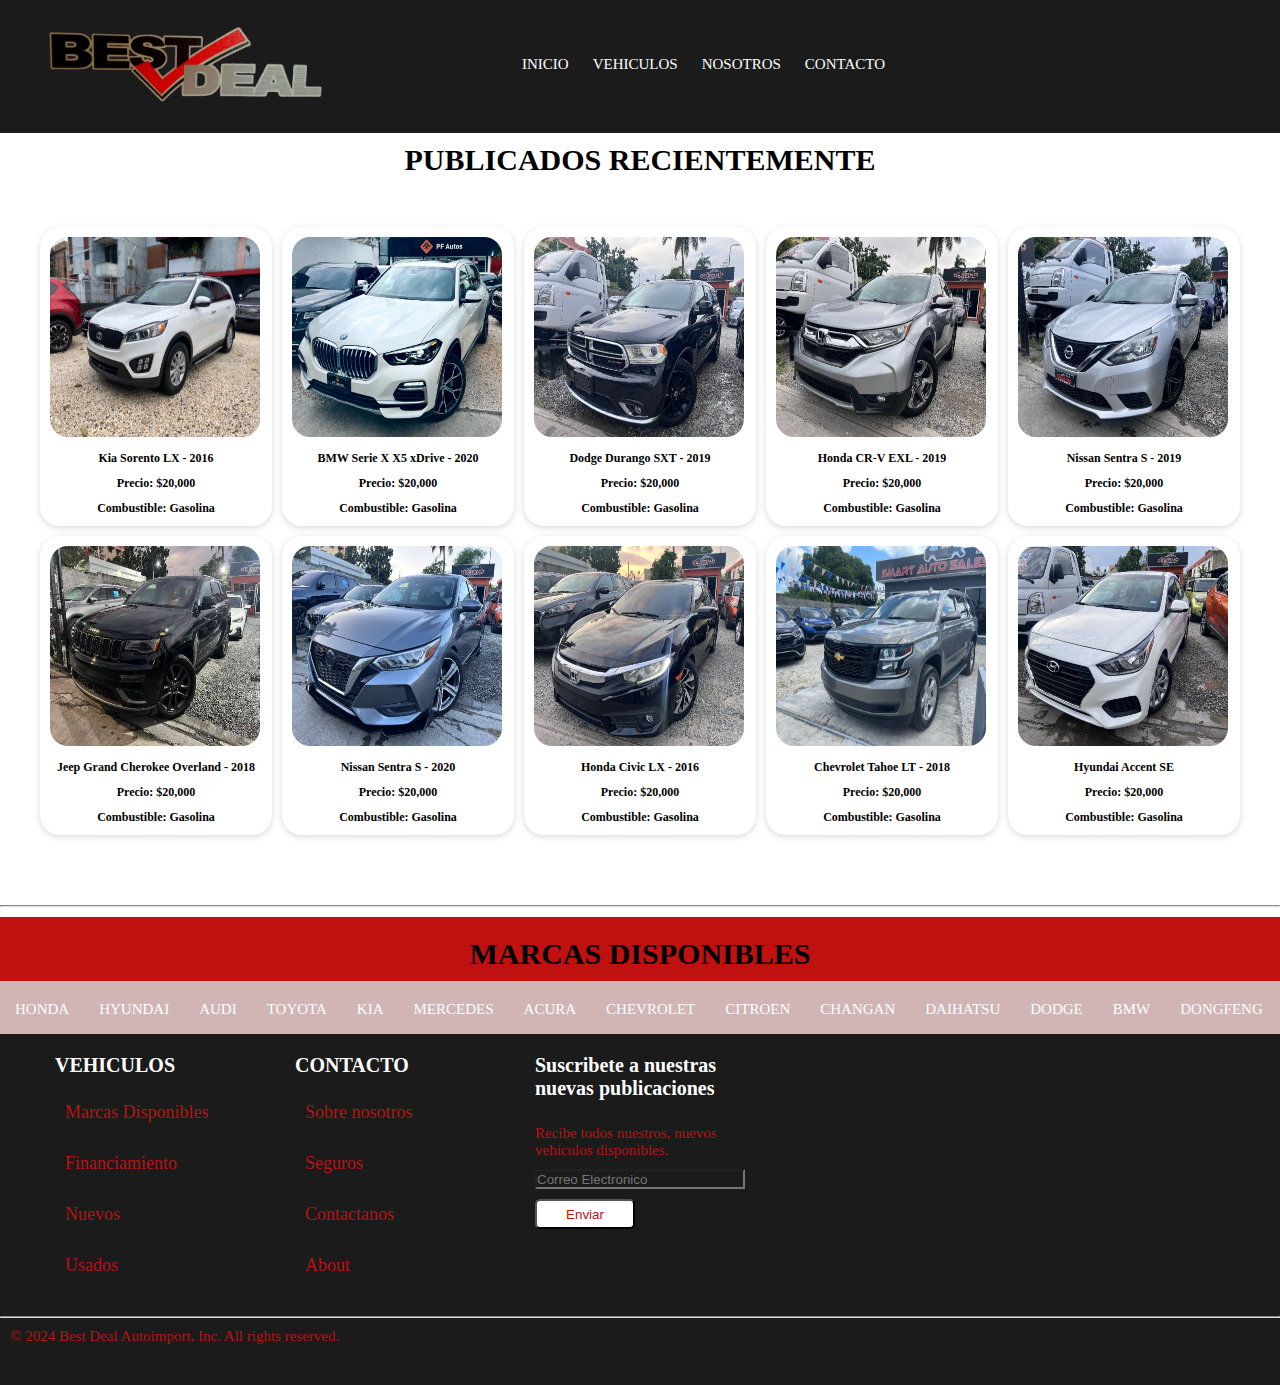
<file: index.html>
<!DOCTYPE html>
<html lang="en">
<head>
    <meta charset="UTF-8">
    <meta name="viewport" content="width=device-width, initial-scale=1.0">
    <link rel="stylesheet" href="https://cdnjs.cloudflare.com/ajax/libs/font-awesome/6.6.0/css/all.min.css" integrity="sha512-Kc323vGBEqzTmouAECnVceyQqyqdsSiqLQISBL29aUW4U/M7pSPA/gEUZQqv1cwx4OnYxTxve5UMg5GT6L4JJg==" crossorigin="anonymous" referrerpolicy="no-referrer" />
    <link rel="stylesheet" href="css/style.css">
    <title>Document</title>
</head>
<body>

    <header>
        <div class="logo">
            <a href="index.html"><img src="imagenes/logo-removebg-preview.png" alt=""></a>
        </div>

        <div class="menuprincipal">
            <ul>
                <li><a href="index.html"><i class="fa-solid fa-house"></i> INICIO</a></li>
                <li><a href="vehiculo.html"><i class="fa-solid fa-car"></i> VEHICULOS</a></li>
                <li><a href="nosotros.html"><i class="fa-solid fa-users"></i> NOSOTROS</a></li>
                <li><a href="contacto.html"><i class="fa-solid fa-envelope"></i> CONTACTO</a></li>
            </ul>
        </div>
    </header>

    <p><strong>PUBLICADOS RECIENTEMENTE</strong></p>

    <div class="container">
        <div class="vehiculos"><img class="img1" src="imagenes/KIA.jpg" alt="">
            <div class="info-vehiculo">
            <p class="marca"><strong>Kia Sorento LX - 2016</strong></p>
            <p class="marca"><strong>Precio: $20,000</strong></p>
            <p class="marca"><strong>Combustible: Gasolina</strong></p>
         </div></div>
         <div class="vehiculos"><img class="img1" src="imagenes/BMW.jpeg" alt="">
            <div class="info-vehiculo">
            <p class="marca"><strong>BMW Serie X X5 xDrive - 2020</strong></p>
            <p class="marca"><strong>Precio: $20,000</strong></p>
            <p class="marca"><strong>Combustible: Gasolina</strong></p>
         </div></div>
         <div class="vehiculos"><img class="img1" src="imagenes/m_17263669830298315.jpg" alt="">
            <div class="info-vehiculo">
            <p class="marca"><strong>Dodge Durango SXT - 2019</strong></p>
            <p class="marca"><strong>Precio: $20,000</strong></p>
            <p class="marca"><strong>Combustible: Gasolina</strong></p>
         </div></div>
         <div class="vehiculos"><img class="img1" src="imagenes/03.jpg" alt="">
            <div class="info-vehiculo">
            <p class="marca"><strong>Honda CR-V EXL - 2019</strong></p>
            <p class="marca"><strong>Precio: $20,000</strong></p>
            <p class="marca"><strong>Combustible: Gasolina</strong></p>
         </div></div>
         <div class="vehiculos"><img class="img1" src="imagenes/04.jpg" alt="">
            <div class="info-vehiculo">
            <p class="marca"><strong>Nissan Sentra S - 2019</strong></p>
            <p class="marca"><strong>Precio: $20,000</strong></p>
            <p class="marca"><strong>Combustible: Gasolina</strong></p>
         </div></div>
         <div class="vehiculos"><img class="img1" src="imagenes/05.jpg" alt="">
            <div class="info-vehiculo">
            <p class="marca"><strong>Jeep Grand Cherokee Overland - 2018</strong></p>
            <p class="marca"><strong>Precio: $20,000</strong></p>
            <p class="marca"><strong>Combustible: Gasolina</strong></p>
         </div></div>
         <div class="vehiculos"><img class="img1" src="imagenes/06.jpg" alt="">
            <div class="info-vehiculo">
            <p class="marca"><strong>Nissan Sentra S - 2020</strong></p>
            <p class="marca"><strong>Precio: $20,000</strong></p>
            <p class="marca"><strong>Combustible: Gasolina</strong></p>
         </div></div>
         <div class="vehiculos"><img class="img1" src="imagenes/07.jpg" alt="">
            <div class="info-vehiculo">
            <p class="marca"><strong>Honda Civic LX - 2016</strong></p>
            <p class="marca"><strong>Precio: $20,000</strong></p>
            <p class="marca"><strong>Combustible: Gasolina</strong></p>
         </div></div>
         <div class="vehiculos"><img class="img1" src="imagenes/m_full_17269368490166522.jpg" alt="">
            <div class="info-vehiculo">
            <p class="marca"><strong>Chevrolet Tahoe LT - 2018</strong></p>
            <p class="marca"><strong>Precio: $20,000</strong></p>
            <p class="marca"><strong>Combustible: Gasolina</strong></p>
         </div></div>
         <div class="vehiculos"><img class="img1" src="imagenes/08.jpg" alt="">
            <div class="info-vehiculo">
            <p class="marca"><strong>Hyundai Accent SE</strong></p>
            <p class="marca"><strong>Precio: $20,000</strong></p>
            <p class="marca"><strong>Combustible: Gasolina</strong></p>
         </div></div>
    </div>

    <hr>

   <div class="marcas">

    <p class="marc1"><strong>MARCAS DISPONIBLES</strong></p>
    <ul class="marc">
        <li id="marcas"><a href="#">HONDA</a></li>
        <li id="marcas"><a href="#">HYUNDAI</a></li>
        <li id="marcas"><a href="#">AUDI</a></li>
        <li id="marcas"><a href="#">TOYOTA</a></li>
        <li id="marcas"><a href="#">KIA</a></li>
        <li id="marcas"><a href="#">MERCEDES</a></li>
        <li id="marcas"><a href="#">ACURA</a></li>
        <li id="marcas"><a href="#">CHEVROLET</a></li>
        <li id="marcas"><a href="#">CITROEN</a></li>
        <li id="marcas"><a href="#">CHANGAN</a></li>
        <li id="marcas"><a href="#">DAIHATSU</a></li>
        <li id="marcas"><a href="#">DODGE</a></li>
        <li id="marcas"><a href="#">BMW</a></li>
        <li id="marcas"><a href="#">DONGFENG</a></li>
        <li id="marcas"><a href="#">FORD</a></li>
        <li id="marcas"><a href="#">FORTING</a></li>
        <li id="marcas"><a href="#">NISSAN</a></li>
        <li id="marcas"><a href="#">INFINITI</a></li>
        <li id="marcas"><a href="#">MAZDA</a></li>
        
        
    </ul>
   </div>

   <footer>
    <div class="fcontainer">

        <div class="footer-row">

            <div class="clasesbox">
                <h4>VEHICULOS</h4>
                <ul>
                    <li><a href="#">Marcas Disponibles</a></li>
                    <li><a href="#">Financiamiento</a></li>
                    <li><a href="#">Nuevos</a></li>
                    <li><a href="#">Usados</a></li>
                </ul>
            </div>

            <div class="clasesbox">
                <h4>CONTACTO</h4>
                <ul>
                    <li><a href="#">Sobre nosotros</a></li>
                    <li><a href="#">Seguros</a></li>
                    <li><a href="#">Contactanos</a></li>
                    <li><a href="#">About</a></li>
                </ul>
            </div>

            <div class="clasesbox">
                <h4>Suscribete a nuestras nuevas publicaciones</h4>
                <p class="f">Recibe todos nuestros, nuevos vehiculos disponibles.</p>
                <input class="boxct" type="text" name="Pnombre" id="Pnombre" placeholder="Correo Electronico"> 
                <input class="btn" type="submit" name="Suscribe" value="Enviar">
                </div>
            </div>
            

        </div>

        <hr>

        <div class="copyr">
            <p class="f">&copy; 2024 Best Deal Autoimport, Inc. All rights reserved.</p>
        </div>

        <div class="redes">
            
            <a href="#"><i class="fab fa-facebook-f"></i></a>
            <a href="#"><i class="fab fa-instagram"></i></a>
            <a href="#"><i class="fab fa-twitter"></i></a>
        </div>

    </div>
    
</footer>


</body>
</html>
</file>
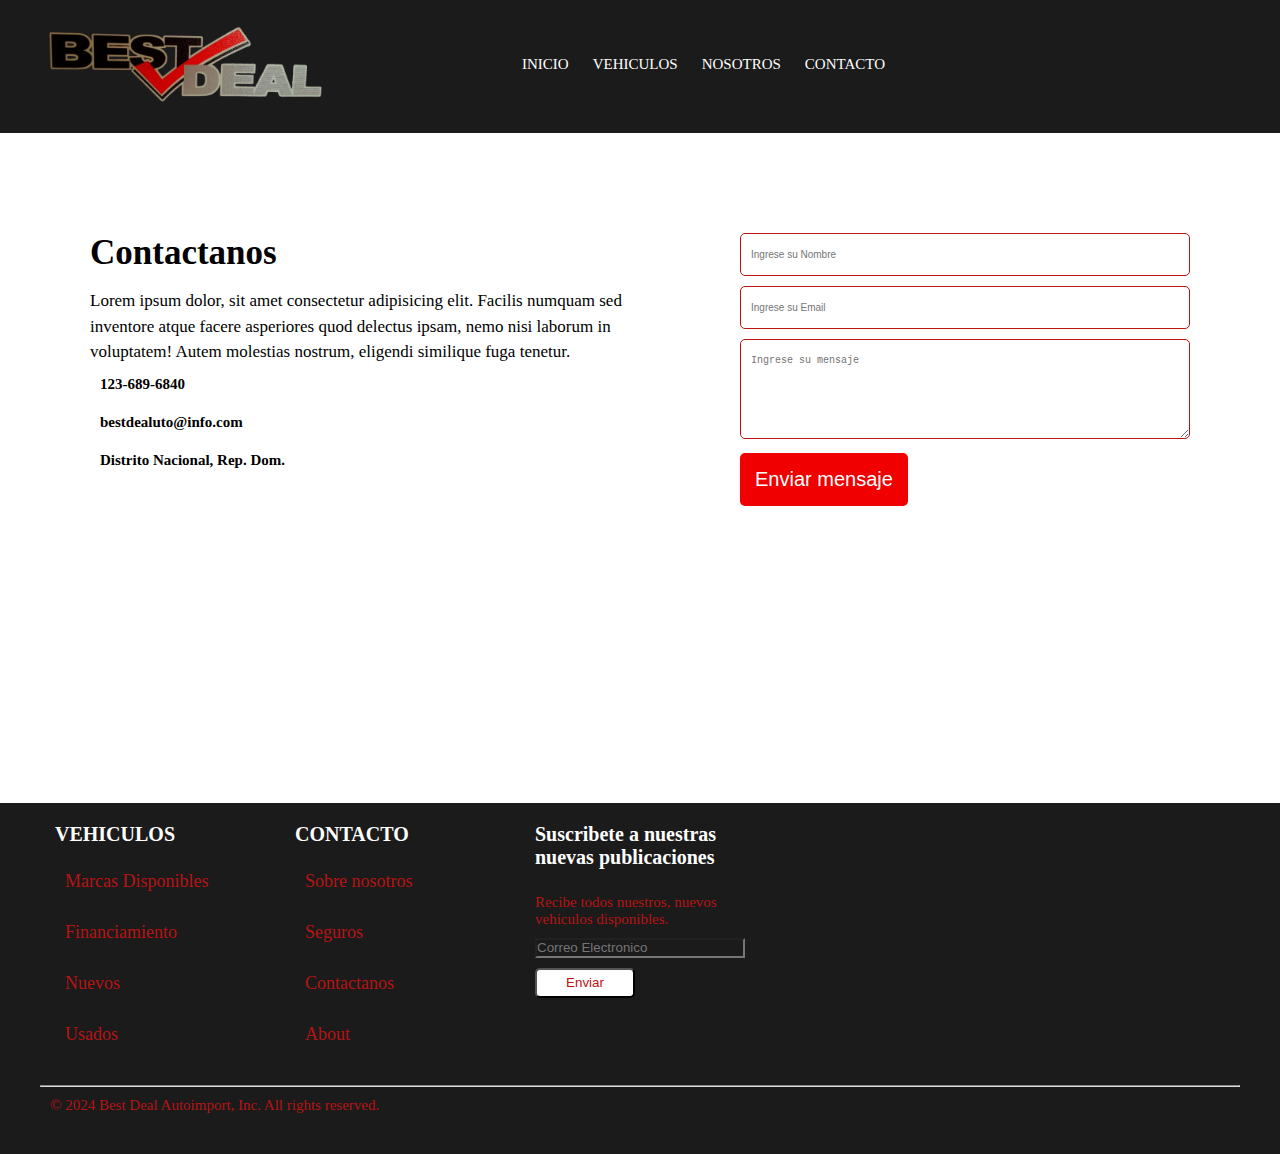
<file: contacto.html>
<!DOCTYPE html>
<html lang="en">
<head>
    <meta charset="UTF-8">
    <meta name="viewport" content="width=device-width, initial-scale=1.0">
    <link rel="stylesheet" href="https://cdnjs.cloudflare.com/ajax/libs/font-awesome/6.6.0/css/all.min.css" integrity="sha512-Kc323vGBEqzTmouAECnVceyQqyqdsSiqLQISBL29aUW4U/M7pSPA/gEUZQqv1cwx4OnYxTxve5UMg5GT6L4JJg==" crossorigin="anonymous" referrerpolicy="no-referrer"/>
    <link rel="stylesheet" href="css/style.css">
    <title>Document</title>
</head>
<body>

    <header>
        <div class="logo">
            <a href="index.html"><img src="imagenes/logo-removebg-preview.png" alt=""></a>
        </div>

        <div class="menuprincipal">
            <ul>
                <li><a href="index.html"><i class="fa-solid fa-house"></i> INICIO</a></li>
                <li><a href="vehiculo.html"><i class="fa-solid fa-car"></i> VEHICULOS</a></li>
                <li><a href="nosotros.html"><i class="fa-solid fa-users"></i> NOSOTROS</a></li>
                <li><a href="contacto.html"><i class="fa-solid fa-envelope"></i> CONTACTO</a></li>
            </ul>
        </div>
    </header>

    <div class="container-form">
      <div class="info-form">
        <h2>Contactanos</h2>
        <p>Lorem ipsum dolor, sit amet consectetur adipisicing elit. Facilis numquam sed inventore atque facere asperiores quod delectus ipsam, nemo nisi laborum in voluptatem! Autem molestias nostrum, eligendi similique fuga tenetur.</p>
        
        <a href="#"><i class="fa-solid fa-phone"></i> 123-689-6840</a>
        <a href="#"><i class="fa-solid fa-envelope"></i> bestdealuto@info.com</a>
        <a href="#"><i class="fa-solid fa-location-dot"></i></i>Distrito Nacional, Rep. Dom.</a>

        <iframe class="mapa" src="https://www.google.com/maps/embed?pb=!1m18!1m12!1m3!1d3783.5066178183247!2d-69.856559!3d18.505994599999994!2m3!1f0!2f0!3f0!3m2!1i1024!2i768!4f13.1!3m3!1m2!1s0x8eaf862bd9c82ff9%3A0xdbc1c901b69a2e34!2sMegacentro!5e0!3m2!1ses-419!2sdo!4v1722117033813!5m2!1ses-419!2sdo" width="600" height="450" style="border:0;" allowfullscreen="" loading="lazy" referrerpolicy="no-referrer-when-downgrade"></iframe>
      </div>

      <form action="#" autocomplete="off">
        <input type="text" name="Nombre" placeholder="Ingrese su Nombre" class="campo">
        <input type="email" name="email" placeholder="Ingrese su Email" class="campo">
        <textarea name="mensaje" placeholder="Ingrese su mensaje"></textarea>
        <input type="submit" name="enviar" value="Enviar mensaje" class="btn-enviar">
       </form>

      

    </div>




    <footer>
    <div class="fcontainer">

        <div class="footer-row">

            <div class="clasesbox">
                <h4>VEHICULOS</h4>
                <ul>
                    <li><a href="#">Marcas Disponibles</a></li>
                    <li><a href="#">Financiamiento</a></li>
                    <li><a href="#">Nuevos</a></li>
                    <li><a href="#">Usados</a></li>
                </ul>
            </div>

            <div class="clasesbox">
                <h4>CONTACTO</h4>
                <ul>
                    <li><a href="#">Sobre nosotros</a></li>
                    <li><a href="#">Seguros</a></li>
                    <li><a href="#">Contactanos</a></li>
                    <li><a href="#">About</a></li>
                </ul>
            </div>

            <div class="clasesbox">
                <h4>Suscribete a nuestras nuevas publicaciones</h4>
                <p class="f">Recibe todos nuestros, nuevos vehiculos disponibles.</p>
                <input class="boxct" type="text" name="Pnombre" id="Pnombre" placeholder="Correo Electronico"> 
                <input class="btn" type="submit" name="Suscribe" value="Enviar">
            </div>

        </div>

        <hr>

        <div class="copyr">
            <p class="f">&copy; 2024 Best Deal Autoimport, Inc. All rights reserved.</p>
        </div>

        <div class="redes">
            
            <a href="#"><i class="fab fa-facebook-f"></i></a>
            <a href="#"><i class="fab fa-instagram"></i></a>
            <a href="#"><i class="fab fa-twitter"></i></a>
        </div>

    </div>
    
</footer>


</body>
</html>
</file>
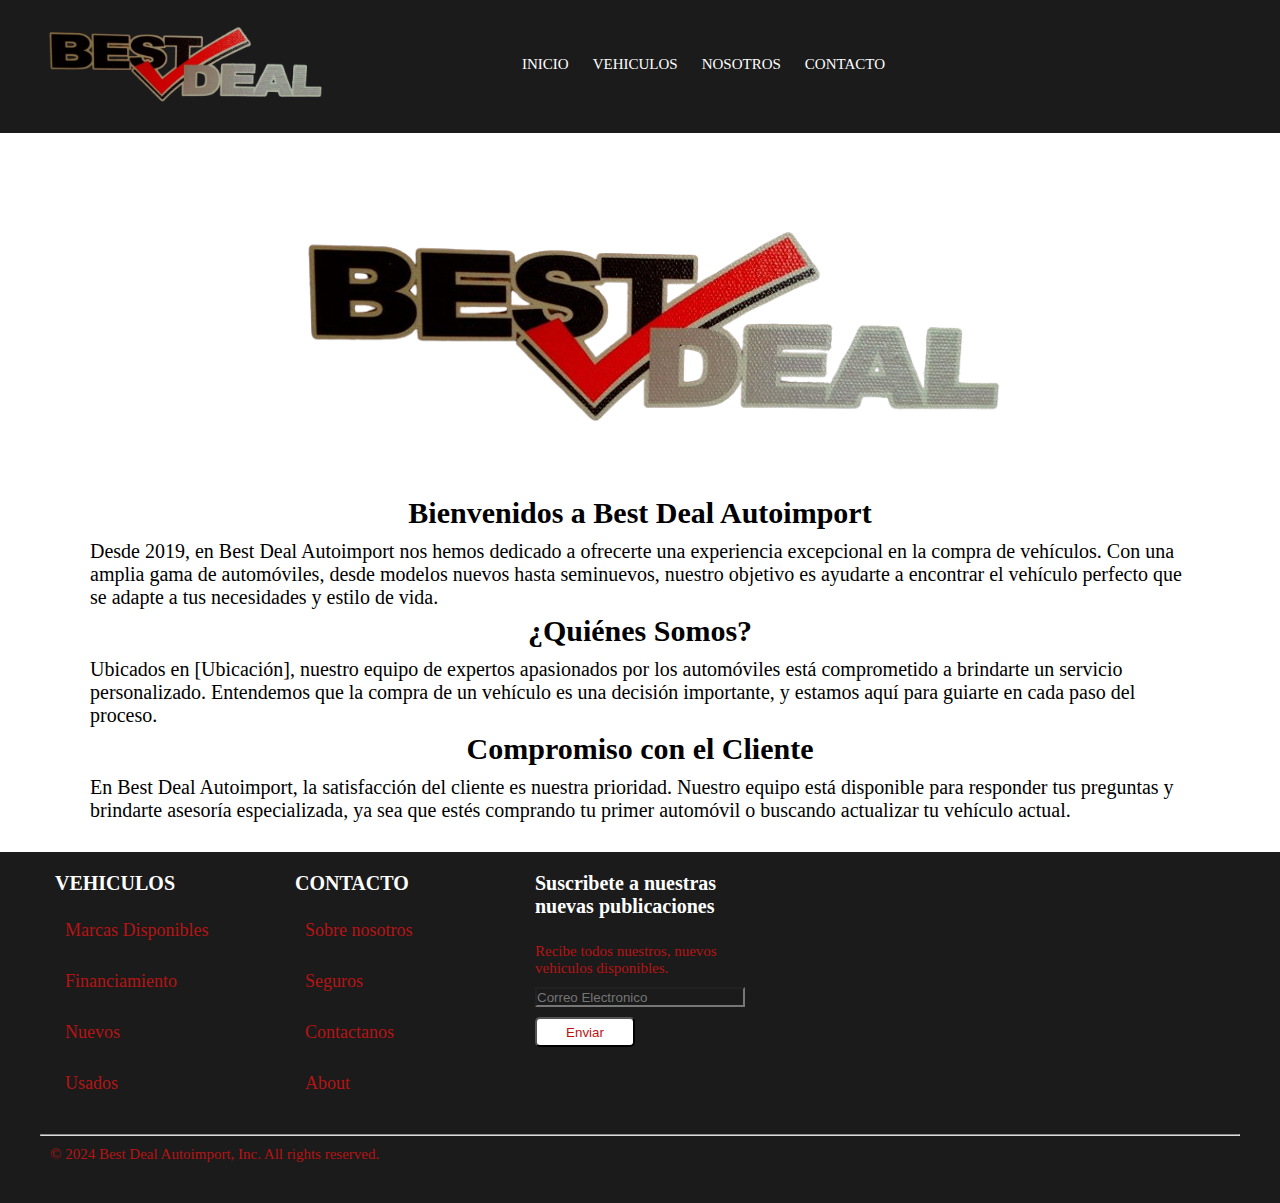
<file: nosotros.html>
<!DOCTYPE html>
<html lang="en">
<head>
    <meta charset="UTF-8">
    <meta name="viewport" content="width=device-width, initial-scale=1.0">
    <link rel="stylesheet" href="https://cdnjs.cloudflare.com/ajax/libs/font-awesome/6.6.0/css/all.min.css" integrity="sha512-Kc323vGBEqzTmouAECnVceyQqyqdsSiqLQISBL29aUW4U/M7pSPA/gEUZQqv1cwx4OnYxTxve5UMg5GT6L4JJg==" crossorigin="anonymous" referrerpolicy="no-referrer" />
    <link rel="stylesheet" href="css/style.css">
    <title>Document</title>
</head>
<body>

    <header>
        <div class="logo">
            <a href="index.html"><img src="imagenes/logo-removebg-preview.png" alt=""></a>
        </div>

        <div class="menuprincipal">
            <ul>
                <li><a href="index.html"><i class="fa-solid fa-house"></i> INICIO</a></li>
                <li><a href="vehiculo.html"><i class="fa-solid fa-car"></i> VEHICULOS</a></li>
                <li><a href="nosotros.html"><i class="fa-solid fa-users"></i> NOSOTROS</a></li>
                <li><a href="contacto.html"><i class="fa-solid fa-envelope"></i> CONTACTO</a></li>
            </ul>
        </div>
    </header>

    <div class="nos">
        <img src="imagenes/logo-removebg-preview.png" alt="">

        <h2>Bienvenidos a Best Deal Autoimport</h2>
        <p>Desde 2019, en Best Deal Autoimport nos hemos dedicado a ofrecerte una experiencia excepcional en la compra de vehículos. Con una amplia gama de automóviles, desde modelos nuevos hasta seminuevos, nuestro objetivo es ayudarte a encontrar el vehículo perfecto que se adapte a tus necesidades y estilo de vida.</p>

        <h2>¿Quiénes Somos?</h2>
        <p>Ubicados en [Ubicación], nuestro equipo de expertos apasionados por los automóviles está comprometido a brindarte un servicio personalizado. Entendemos que la compra de un vehículo es una decisión importante, y estamos aquí para guiarte en cada paso del proceso.</p>

        <h2>Compromiso con el Cliente </h2>
        <p>En Best Deal Autoimport, la satisfacción del cliente es nuestra prioridad. Nuestro equipo está disponible para responder tus preguntas y brindarte asesoría especializada, ya sea que estés comprando tu primer automóvil o buscando actualizar tu vehículo actual.</p>
      

    </div>




    <footer>
    <div class="fcontainer">

        <div class="footer-row">

            <div class="clasesbox">
                <h4>VEHICULOS</h4>
                <ul>
                    <li><a href="#">Marcas Disponibles</a></li>
                    <li><a href="#">Financiamiento</a></li>
                    <li><a href="#">Nuevos</a></li>
                    <li><a href="#">Usados</a></li>
                </ul>
            </div>

            <div class="clasesbox">
                <h4>CONTACTO</h4>
                <ul>
                    <li><a href="#">Sobre nosotros</a></li>
                    <li><a href="#">Seguros</a></li>
                    <li><a href="#">Contactanos</a></li>
                    <li><a href="#">About</a></li>
                </ul>
            </div>

            <div class="clasesbox">
                <h4>Suscribete a nuestras nuevas publicaciones</h4>
                <p class="f">Recibe todos nuestros, nuevos vehiculos disponibles.</p>
                <input class="boxct" type="text" name="Pnombre" id="Pnombre" placeholder="Correo Electronico"> 
                <input class="btn" type="submit" name="Suscribe" value="Enviar">
            </div>

        </div>

        <hr>

        <div class="copyr">
            <p class="f">&copy; 2024 Best Deal Autoimport, Inc. All rights reserved.</p>
        </div>

        <div class="redes">
            
            <a href="#"><i class="fab fa-facebook-f"></i></a>
            <a href="#"><i class="fab fa-instagram"></i></a>
            <a href="#"><i class="fab fa-twitter"></i></a>
        </div>

    </div>
    
</footer>


</body>
</html>
</file>
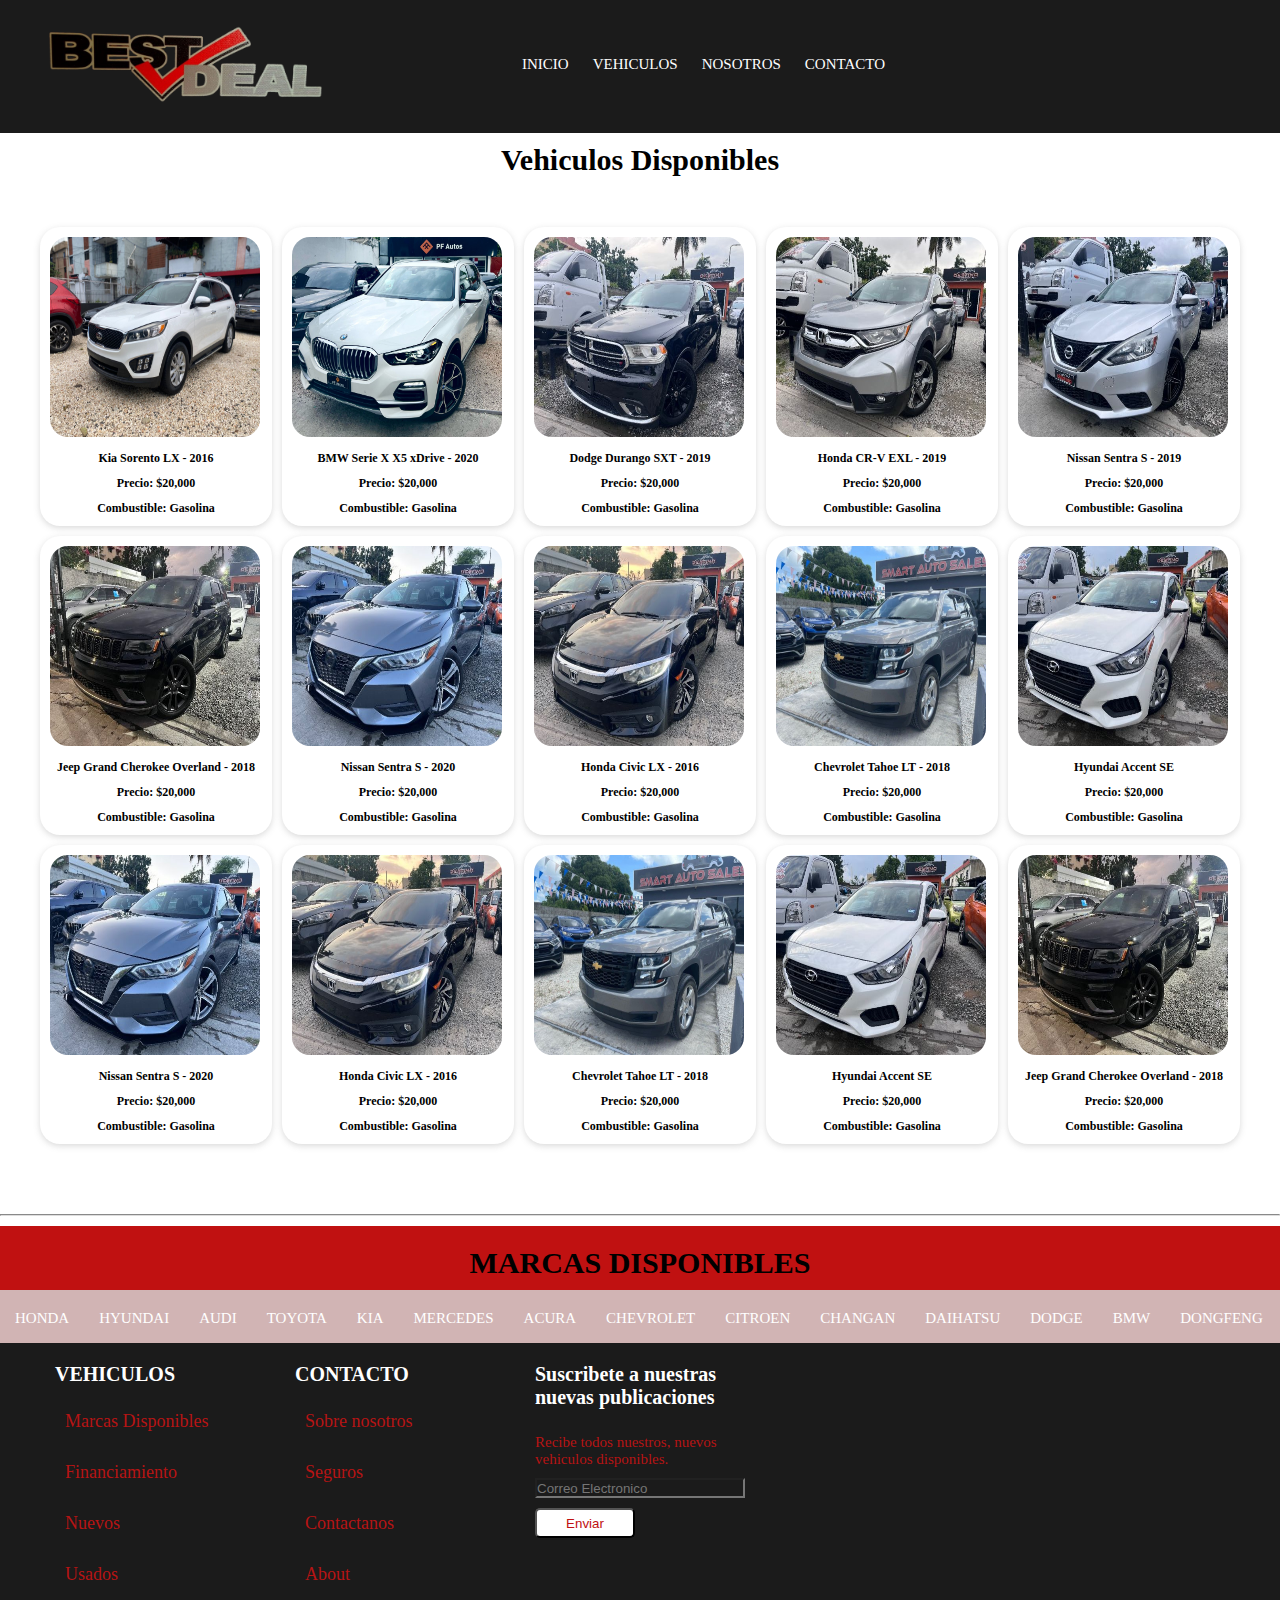
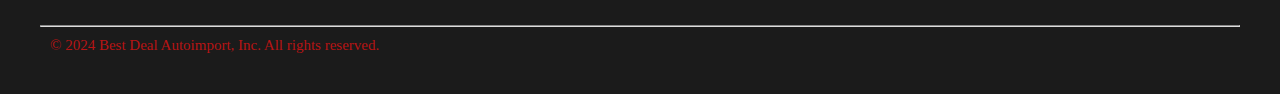
<file: vehiculo.html>
<!DOCTYPE html>
<html lang="en">
<head>
    <meta charset="UTF-8">
    <meta name="viewport" content="width=device-width, initial-scale=1.0">
    <link rel="stylesheet" href="https://cdnjs.cloudflare.com/ajax/libs/font-awesome/6.6.0/css/all.min.css" integrity="sha512-Kc323vGBEqzTmouAECnVceyQqyqdsSiqLQISBL29aUW4U/M7pSPA/gEUZQqv1cwx4OnYxTxve5UMg5GT6L4JJg==" crossorigin="anonymous" referrerpolicy="no-referrer" />
    <link rel="stylesheet" href="css/style.css">
    <title>Document</title>
</head>
<body>

    <header>
        <div class="logo">
            <a href="index.html"><img src="imagenes/logo-removebg-preview.png" alt=""></a>
        </div>

        <div class="menuprincipal">
            <ul>
                <li><a href="index.html"><i class="fa-solid fa-house"></i> INICIO</a></li>
                <li><a href="vehiculo.html"><i class="fa-solid fa-car"></i> VEHICULOS</a></li>
                <li><a href="nosotros.html"><i class="fa-solid fa-users"></i> NOSOTROS</a></li>
                <li><a href="contacto.html"><i class="fa-solid fa-envelope"></i> CONTACTO</a></li>
            </ul>
        </div>
    </header>

    <p><strong>Vehiculos Disponibles</strong></p>

    <div class="container">
        <div class="vehiculos"><img class="img1" src="imagenes/KIA.jpg" alt="">
            <div class="info-vehiculo">
                <p class="marca"><strong>Kia Sorento LX - 2016</strong></p>
                <p class="marca"><strong>Precio: $20,000</strong></p>
                <p class="marca"><strong>Combustible: Gasolina</strong></p>
             </div></div>
             <div class="vehiculos"><img class="img1" src="imagenes/BMW.jpeg" alt="">
                <div class="info-vehiculo">
                <p class="marca"><strong>BMW Serie X X5 xDrive - 2020</strong></p>
                <p class="marca"><strong>Precio: $20,000</strong></p>
                <p class="marca"><strong>Combustible: Gasolina</strong></p>
             </div></div>
             <div class="vehiculos"><img class="img1" src="imagenes/m_17263669830298315.jpg" alt="">
                <div class="info-vehiculo">
                <p class="marca"><strong>Dodge Durango SXT - 2019</strong></p>
                <p class="marca"><strong>Precio: $20,000</strong></p>
                <p class="marca"><strong>Combustible: Gasolina</strong></p>
             </div></div>
             <div class="vehiculos"><img class="img1" src="imagenes/03.jpg" alt="">
                <div class="info-vehiculo">
                <p class="marca"><strong>Honda CR-V EXL - 2019</strong></p>
                <p class="marca"><strong>Precio: $20,000</strong></p>
                <p class="marca"><strong>Combustible: Gasolina</strong></p>
             </div></div>
             <div class="vehiculos"><img class="img1" src="imagenes/04.jpg" alt="">
                <div class="info-vehiculo">
                <p class="marca"><strong>Nissan Sentra S - 2019</strong></p>
                <p class="marca"><strong>Precio: $20,000</strong></p>
                <p class="marca"><strong>Combustible: Gasolina</strong></p>
             </div></div>
             <div class="vehiculos"><img class="img1" src="imagenes/05.jpg" alt="">
                <div class="info-vehiculo">
                <p class="marca"><strong>Jeep Grand Cherokee Overland - 2018</strong></p>
                <p class="marca"><strong>Precio: $20,000</strong></p>
                <p class="marca"><strong>Combustible: Gasolina</strong></p>
             </div></div>
             <div class="vehiculos"><img class="img1" src="imagenes/06.jpg" alt="">
                <div class="info-vehiculo">
                <p class="marca"><strong>Nissan Sentra S - 2020</strong></p>
                <p class="marca"><strong>Precio: $20,000</strong></p>
                <p class="marca"><strong>Combustible: Gasolina</strong></p>
             </div></div>
             <div class="vehiculos"><img class="img1" src="imagenes/07.jpg" alt="">
                <div class="info-vehiculo">
                <p class="marca"><strong>Honda Civic LX - 2016</strong></p>
                <p class="marca"><strong>Precio: $20,000</strong></p>
                <p class="marca"><strong>Combustible: Gasolina</strong></p>
             </div></div>
             <div class="vehiculos"><img class="img1" src="imagenes/m_full_17269368490166522.jpg" alt="">
                <div class="info-vehiculo">
                <p class="marca"><strong>Chevrolet Tahoe LT - 2018</strong></p>
                <p class="marca"><strong>Precio: $20,000</strong></p>
                <p class="marca"><strong>Combustible: Gasolina</strong></p>
             </div></div>
             <div class="vehiculos"><img class="img1" src="imagenes/08.jpg" alt="">
                <div class="info-vehiculo">
                <p class="marca"><strong>Hyundai Accent SE</strong></p>
                <p class="marca"><strong>Precio: $20,000</strong></p>
                <p class="marca"><strong>Combustible: Gasolina</strong></p>
             </div></div>
             <div class="vehiculos"><img class="img1" src="imagenes/06.jpg" alt="">
                <div class="info-vehiculo">
                <p class="marca"><strong>Nissan Sentra S - 2020</strong></p>
                <p class="marca"><strong>Precio: $20,000</strong></p>
                <p class="marca"><strong>Combustible: Gasolina</strong></p>
             </div></div>
             <div class="vehiculos"><img class="img1" src="imagenes/07.jpg" alt="">
                <div class="info-vehiculo">
                <p class="marca"><strong>Honda Civic LX - 2016</strong></p>
                <p class="marca"><strong>Precio: $20,000</strong></p>
                <p class="marca"><strong>Combustible: Gasolina</strong></p>
             </div></div>
             <div class="vehiculos"><img class="img1" src="imagenes/m_full_17269368490166522.jpg" alt="">
                <div class="info-vehiculo">
                <p class="marca"><strong>Chevrolet Tahoe LT - 2018</strong></p>
                <p class="marca"><strong>Precio: $20,000</strong></p>
                <p class="marca"><strong>Combustible: Gasolina</strong></p>
             </div></div>
             <div class="vehiculos"><img class="img1" src="imagenes/08.jpg" alt="">
                <div class="info-vehiculo">
                <p class="marca"><strong>Hyundai Accent SE</strong></p>
                <p class="marca"><strong>Precio: $20,000</strong></p>
                <p class="marca"><strong>Combustible: Gasolina</strong></p>
             </div></div>
             <div class="vehiculos"><img class="img1" src="imagenes/05.jpg" alt="">
                <div class="info-vehiculo">
                <p class="marca"><strong>Jeep Grand Cherokee Overland - 2018</strong></p>
                <p class="marca"><strong>Precio: $20,000</strong></p>
                <p class="marca"><strong>Combustible: Gasolina</strong></p>
             </div></div>
    </div>

    <hr>

   <div class="marcas">

    <p class="marc1"><strong>MARCAS DISPONIBLES</strong></p>
    <ul class="marc">
        <li id="marcas"><a href="#">HONDA</a></li>
        <li id="marcas"><a href="#">HYUNDAI</a></li>
        <li id="marcas"><a href="#">AUDI</a></li>
        <li id="marcas"><a href="#">TOYOTA</a></li>
        <li id="marcas"><a href="#">KIA</a></li>
        <li id="marcas"><a href="#">MERCEDES</a></li>
        <li id="marcas"><a href="#">ACURA</a></li>
        <li id="marcas"><a href="#">CHEVROLET</a></li>
        <li id="marcas"><a href="#">CITROEN</a></li>
        <li id="marcas"><a href="#">CHANGAN</a></li>
        <li id="marcas"><a href="#">DAIHATSU</a></li>
        <li id="marcas"><a href="#">DODGE</a></li>
        <li id="marcas"><a href="#">BMW</a></li>
        <li id="marcas"><a href="#">DONGFENG</a></li>
        <li id="marcas"><a href="#">FORD</a></li>
        <li id="marcas"><a href="#">FORTING</a></li>
        <li id="marcas"><a href="#">NISSAN</a></li>
        <li id="marcas"><a href="#">INFINITI</a></li>
        <li id="marcas"><a href="#">IZUZU</a></li>
        <li id="marcas"><a href="#">MAZDA</a></li>
        
        
    </ul>
   </div>

   <footer>
    <div class="fcontainer">

        <div class="footer-row">

            <div class="clasesbox">
                <h4>VEHICULOS</h4>
                <ul>
                    <li><a href="#">Marcas Disponibles</a></li>
                    <li><a href="#">Financiamiento</a></li>
                    <li><a href="#">Nuevos</a></li>
                    <li><a href="#">Usados</a></li>
                </ul>
            </div>

            <div class="clasesbox">
                <h4>CONTACTO</h4>
                <ul>
                    <li><a href="#">Sobre nosotros</a></li>
                    <li><a href="#">Seguros</a></li>
                    <li><a href="#">Contactanos</a></li>
                    <li><a href="#">About</a></li>
                </ul>
            </div>

            <div class="clasesbox">
                <h4>Suscribete a nuestras nuevas publicaciones</h4>
                <p class="f">Recibe todos nuestros, nuevos vehiculos disponibles.</p>
                <input class="boxct" type="text" name="Pnombre" id="Pnombre" placeholder="Correo Electronico"> 
                <input class="btn" type="submit" name="Suscribe" value="Enviar">
            </div>

        </div>

        <hr>

        <div class="copyr">
            <p class="f">&copy; 2024 Best Deal Autoimport, Inc. All rights reserved.</p>
        </div>

        <div class="redes">
            
            <a href="#"><i class="fab fa-facebook-f"></i></a>
            <a href="#"><i class="fab fa-instagram"></i></a>
            <a href="#"><i class="fab fa-twitter"></i></a>
        </div>

    </div>
    
</footer>


</body>
</html>
</file>
<file: css/style.css>
*{
    margin: 0;
    padding: 0;
    box-sizing: border-box;

}
header{
    background-color: rgb(27, 27, 27);
    display: grid;
    grid-template-columns: 40% 50%;
    align-items: center;
}

.menuprincipal{
    margin-bottom: 5px;
}

.logo img{
    width: 100%;
    max-width: 300px;
    height: auto;
    margin-left: 30px;
}

li{
   display: inline; 
   margin: 10px;
}

a{
    text-decoration: none;
    color: white;
    font-size: 15px;
    transition: all 0.3s ease;
}

li a:hover{
    color: rgb(245, 122, 122);
    width: 10px;
    height: 10px;
    padding-left: 6px;
    
}

.container{
    width: 100%;
    max-width: 1200px;
    margin: auto;
    display: grid;
    grid-template-columns: repeat(auto-fill, minmax(200px, 1fr));
    gap: 10px;
    
 
    margin-top: 30px;
    padding-top: 20px;
    margin-bottom: 70px;
}

.vehiculos{
    height: auto;
    padding: 10px;
    border-radius: 20px;
    box-shadow: 0 2px 6px rgba(134, 134, 134, 0.301);
    transition: all 0.3s ease;

}
.vehiculos:hover{
    color: rgb(245, 122, 122);
    margin: 0;
    margin-bottom: 5px;
    padding: auto;
    
}

.img1{
    width: 210px;
    height: 200px;
    border-radius: 18px;
}


p{
    font-size: 30px;
    margin-top: 10px;
    display: flex;
    flex-direction: column;
    align-items: center;
}

.marca strong{
    font-size: 12px;
    margin: 0;
    padding: 0;
    
    display: flex;
    flex-direction: column;
    align-items: start;

}


.marc1 strong{
    font-size: 30px;
    margin-top: 10px;
    display: flex;
    flex-direction: column;
    align-items: center;
    padding: 10px;
}

.marcas{
    background-color: rgb(192, 17, 17) ;
    
}

.marcas a{
    color: white;
}

.marc{
    list-style-type: none;
    background-color:rgb(209, 180, 180) ;
    font-size: 20px;
    display: flex;
    flex-direction: row;
    gap: 10px;
    transition: all 0.3s ease;
    text-align: center;
    padding: 5px;
    
}

.marc li:hover{
    color: rgb(0, 23, 233);
    transform: translateY(-5px);
    background-color: rgba(0, 0, 0, 0.644);
    
}


.fcontainer {
    max-width: 1200px;
    margin: 0 auto;
}

footer{
    background-color: rgb(27, 27, 27);
    padding: 20px 0;
}

.footer-row{
    display: flex;
    flex-wrap: wrap;
}

.clasesbox{
    width: 20%;
    padding: 0 15px;
    
}

.clasesbox h4{
    font-size: 20px;
    color: white;
    margin-bottom: 25px;
}


.clasesbox ul li {
    font-size: 18px;
    text-decoration: none;
   display: block;
  
}

.clasesbox ul li a{
    font-size: 18px;
    text-decoration: none;
    color: rgb(182, 20, 20);
    display: block;
    margin-bottom: 30px;
    margin-right: 0;
    transition: all 0.3s ease;
    
}

.clasesbox ul li a:hover{
    color: rgb(255, 0, 0);
    transform: translateX(-10px);
    
    
}

hr{
    margin-top: 10px;
   border-color: rgb(221, 221, 221)
}

.f{
    color: rgb(182, 20, 20) ;
    margin-bottom: 10px;
    font-size: 15px;
    align-items: start;
}

.btn{
    margin-top: 10px;
    height: 30px;
    width: 100px;
    color: rgb(192, 17, 17);
    background-color: white;
    border-radius: 5px;
}

.boxct{
    background-color: rgb(27, 27, 27);
    color:white;
    width: 100%;
    height: 20px;
}

.redes{
    margin: 10px;
    display: flex;
    justify-content: end;
}

.redes a i{
    width: 25px;
    color: white;
}

.redes a i:hover{
    color: rgb(245, 122, 122);
    padding-left: 6px;
}

.copyr{
    font-size: 10px;
    margin: 10px;
}

.nos{
    width: 100%;
    max-width: 1100px;
    margin: auto;
    text-decoration: dashed;
    font-size: 20px;
    margin-top: 30px;
    margin-bottom: 30px;
    text-align: center;
}

.nos p{
    font-size: 20px;
    text-align: start;
    margin-bottom: 5px;
}

.container-form{
    width: 100%;
    max-width: 1100px;
    margin: auto;
    display: grid;
    grid-template-columns: repeat(2, 1fr);
    gap: 50px;
    margin-top: 100px;
}

.container-form h2{
    margin-bottom: 15px;
    font-size: 35px;
}

.container-form p{
    font-size: 17px;
    line-height: 1.5;
    margin-bottom: 10px;
}

.container-form a{
    color: black;
    display: inline-block;
    text-decoration: none;
    width: 100%;
    margin-bottom: 20px;
    font-weight: 700;
}

.container-form a i{
    color: rgb(192, 17, 17);
    margin-right: 10px;
}

.container-form form .campo, textarea{
    width: 100%;
    padding: 15px 10px;
    font-size: 10px;
    border: 1px solid rgb(192, 17, 17);
    margin-bottom: 10px;
    border-radius: 5px;
}

.container-form form textarea{
    max-width: 550px;
    min-width: none;
    min-height: 100px;
    max-height: 100px;
}

.container-form .btn-enviar{
    padding: 15px;
    font-size: 20px ;
    border: none;
    background: rgb(241, 0, 0);
    color: white ;
    border-radius: 5px;
    margin-bottom: 5px;
    transition: all 0.3s ease;
}

.container-form .btn-enviar:hover{
    color: rgb(226, 226, 226);
    padding-left: 6px;
    background-color:rgb(110, 109, 109) ;
}

.mapa{
    width: 600px;
    height: 300px;
    margin-bottom: 10px;
    padding-bottom: 40px;
}

@media (max-width: 768px) {
    header {
        grid-template-columns: 1fr;
    }

    .logo img {
        max-width: 80%; 
    }

    .clasesbox {
        width: 100%; 
    }

    .container-form {
        grid-template-columns: 1fr; 
    }

    .vehiculos {
        margin: 5%; 
    }
}

@media (max-width: 480px) {
    .vehiculos {
        width: 100%; 
    }

    p {
        font-size: 18px;
    }

    .container-form h2 {
        font-size: 28px; 
    }
}
</file>
